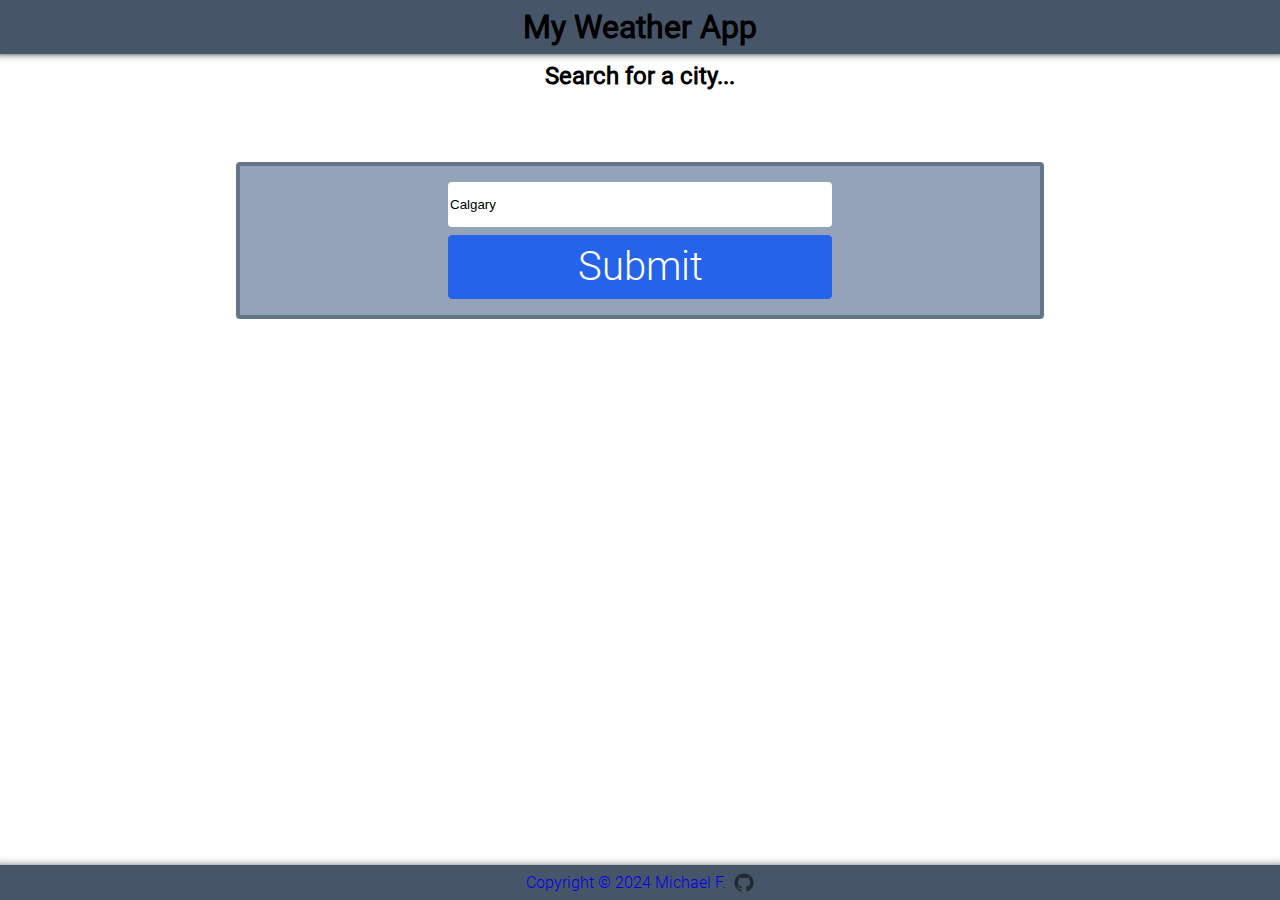
<file: index.html>
<!doctype html><html lang="en"><head><meta charset="UTF-8"><meta name="viewport" content="width=device-width,initial-scale=1"><title>My Weather App</title><script defer="defer" src="app.js"></script></head><body></body></html>
</file>
